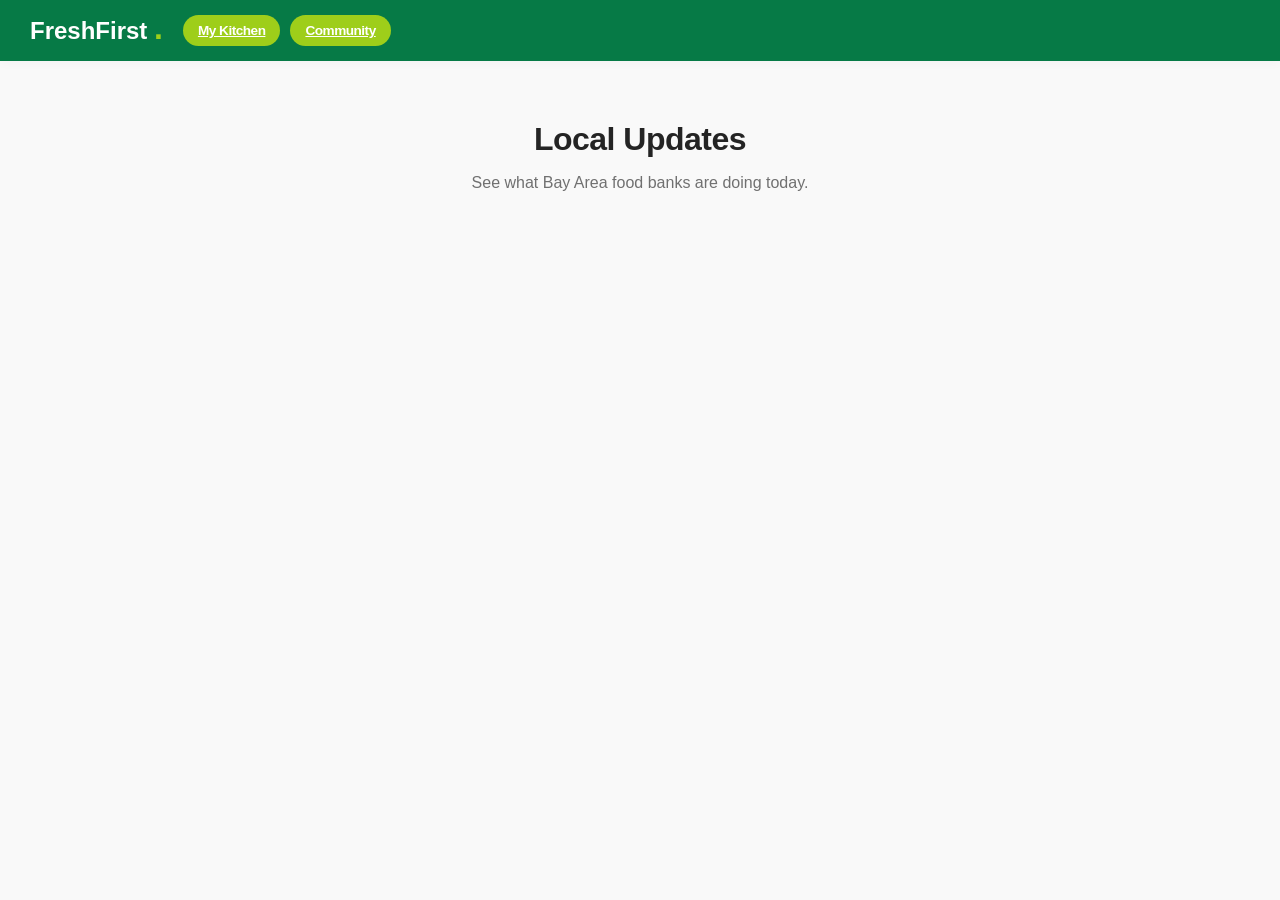
<file: Instagram.html>
<!DOCTYPE html>
<html lang="en">

<head>
    <meta charset="UTF-8">
    <meta name="viewport" content="width=device-width, initial-scale=1.0">
    <title>FreshFirst - Community Updates</title>
    <link rel="stylesheet" href="styles.css">
    <style>
        /* Existing styles maintained */
        .main-wrapper {
            font-family: sans-serif;
        }

        .news-grid {
            display: grid;
            grid-template-columns: repeat(auto-fill, minmax(350px, 1fr));
            gap: 20px;
            padding: 20px;
        }

        .insta-wrapper {
            display: flex;
            justify-content: center;
        }

        .navbar {
            background: var(--hf-green);
            padding: 15px 30px;
            display: flex;
            position: fixed;
            top: 0;
            width: 100%;
            z-index: 500;

            box-sizing: border-box;

            justify-content: flex-start;
            align-items: center;
            box-shadow: 0 2px 10px rgba(0, 0, 0, 0.03);
        }
    </style>
</head>

<body>

    <div class="main-wrapper">
        <nav class="navbar">
            <div class="logo">FreshFirst <span class="lime-dot">.</span></div>
            <a href="index.html" class="btn"
                style="background: var(--hf-lime); padding: 8px 15px; font-size: 0.85rem; margin-left: 20px; margin-right: 10px; color: white !important;">
                My Kitchen
            </a>
            <a href="donate.html" class="btn"
                style="background: var(--hf-lime); padding: 8px 15px; font-size: 0.85rem; margin-right: 10px; color: white !important;">
                Community
            </a>
            <div id="newsTrigger" class="hidden" style="margin-left: auto; margin-right: 15px;">
                <button id="openNewsBtn" class="btn btn-outline"
                    style="padding: 5px 12px; font-size: 0.85rem; border: 1px solid #4285F4; color: #4285F4; background: transparent; border-radius: 8px; cursor: pointer;">📰
                    News</button>
            </div>
        </nav>

        <div class="news-header" style="text-align: center; padding: 40px 0; margin-top: 60px;">
            <h1 class="hero-title">Local Updates</h1>
            <p class="hero-subtitle">See what Bay Area food banks are doing today.</p>
        </div>

        <div class="container news-grid">

            <div class="insta-wrapper">
                <blockquote class="instagram-media" data-instgrm-captioned
                    data-instgrm-permalink="https://www.instagram.com/reel/DTJKKhBlWg4/" data-instgrm-version="14">
                </blockquote>
            </div>

            <div class="insta-wrapper">
                <blockquote class="instagram-media" data-instgrm-captioned
                    data-instgrm-permalink="https://www.instagram.com/p/DTNkmu4ksoA/" data-instgrm-version="14">
                </blockquote>
            </div>

            <div class="insta-wrapper">
                <blockquote class="instagram-media" data-instgrm-captioned
                    data-instgrm-permalink="https://www.instagram.com/p/DR1o4quCNWo/" data-instgrm-version="14">
                </blockquote>
            </div>

            <div class="insta-wrapper">
                <blockquote class="instagram-media" data-instgrm-permalink="https://www.instagram.com/p/DQNVIP_kkWv/"
                    data-instgrm-version="14"></blockquote>
            </div>

            <div class="insta-wrapper">
                <blockquote class="instagram-media" data-instgrm-permalink="https://www.instagram.com/p/CC9kQjQH4Cs/"
                    data-instgrm-version="14"></blockquote>
            </div>

            <div class="insta-wrapper">
                <blockquote class="instagram-media" data-instgrm-permalink="https://www.instagram.com/p/DSTVidYEgjX/"
                    data-instgrm-version="14"></blockquote>
            </div>

            <div class="insta-wrapper">
                <blockquote class="instagram-media" data-instgrm-permalink="https://www.instagram.com/p/DSwImKKEfHa/"
                    data-instgrm-version="14"></blockquote>
            </div>

        </div>
    </div>

    <script async src="//www.instagram.com/embed.js"></script>
</body>

</html>
</file>
<file: styles.css>
/* --- HelloFresh-Inspired Variables --- */
:root {
    --hf-green: #067A46;       /* The core HelloFresh Green */
    --hf-green-dark: #045a32;
    --hf-lime: #9ECE1A;        /* Fresh accent lime */
    --hf-navy: #242424;        /* Primary text */
    --hf-grey: #707070;        /* Secondary text */
    --hf-bg: #F9F9F9;          /* Light background */
    --hf-white: #FFFFFF;
    --hf-alert: #D9534F;
    --hf-warning: #F4B400;
    
    --radius-sm: 8px;
    --radius-lg: 16px;
    --shadow-card: 0 4px 12px rgba(0,0,0,0.06);
    --shadow-hover: 0 6px 16px rgba(0,0,0,0.12);
}

/* --- Base Typography & Reset --- */
body { 
    background-color: var(--hf-bg); 
    color: var(--hf-navy); 
    font-family: 'Nunito', sans-serif; /* "Human" body font */
    margin: 0; 
    padding: 0;
    -webkit-font-smoothing: antialiased;
}

h1, h2, h3, .btn {
    font-family: 'Poppins', sans-serif; /* Geometric heading font */
    letter-spacing: -0.5px;
}

.container { 
    max-width: 1200px; 
    margin: 0 auto; 
    padding: 20px;
    padding-top: 50px;
}

/* --- Navigation --- */
.navbar {
    background: var(--hf-green);
    padding: 15px 30px;
    display: flex;
    position: fixed;
    top: 0;
    width: 100%;
    z-index: 500;
    
    box-sizing: border-box;
    
    justify-content: flex-start;
    align-items: center;
    box-shadow: 0 2px 10px rgba(0,0,0,0.03);
}

.user-info {
    margin-left: auto;
    display: flex;
    align-items: center;
    gap: 10px;
     font-family: 'Poppins', sans-serif !important;
     color: white !important;
}

.logo {
    font-size: 1.5rem;
    font-weight: 700;
    color:white !important;
}

.lime-dot { color: var(--hf-lime); font-size: 2rem; line-height: 0; }

.logout-link {
    text-decoration: none;
    color: white !important;
    background-color: #ca5c55;
    padding: 8px 12px;
    border-radius: 4px;
    font-weight: 600;
    font-size: 0.9rem;
    margin-left: 10px;
}

/* --- Buttons --- */
.btn { 
    padding: 12px 24px; 
    border-radius: 50px; /* Pill shape is key to HF style */
    font-weight: 600; 
    cursor: pointer; 
    border: none; 
    font-size: 1rem; 
    transition: all 0.2s ease;
    display: inline-flex;
    align-items: center;
    justify-content: center;
    gap: 8px;
}

.btn:active { transform: scale(0.98); }

.btn-primary { 
    background: var(--hf-green); 
    color: white; 
}
.btn-primary:hover { background: var(--hf-green-dark); box-shadow: 0 4px 10px rgba(6, 122, 70, 0.3); }

.btn-outline {
    background: transparent;
    border: 2px solid #ddd;
    color: var(--hf-grey);
}

.btn-danger {
    background: #FFF0F0;
    color: var(--hf-alert);
}

.btn-google { 
    background: var(--hf-white); 
    color: var(--hf-navy); 
    border: 1px solid #ddd;
    width: 100%;
    max-width: 300px;
    margin: 0 auto;
    box-shadow: 0 2px 5px rgba(0,0,0,0.05);
}
.google-icon { width: 18px; height: 18px; }

/* --- Login Card --- */
.login-card {
    text-align: center;
    background: white;
    padding: 60px 20px;
    border-radius: var(--radius-lg);
    box-shadow: var(--shadow-card);
    max-width: 500px;
    margin: 50px auto;
}


.hero-title { font-size: 2rem; margin-bottom: 10px; }
.hero-subtitle { color: var(--hf-grey); margin-bottom: 30px; }

/* --- Dashboard --- */
.action-bar {
    display: flex;
    justify-content: space-between;
    align-items: center;
    margin: 30px 0 20px;
}

.dashboard-grid {
    display: grid;
    grid-template-columns: 320px 1fr;
    gap: 25px;
    height: 70vh;
}

/* --- Cards & Sidebar --- */
.card {
    background: var(--hf-white);
    border-radius: var(--radius-lg);
    box-shadow: var(--shadow-card);
    padding: 20px;
    display: flex;
    flex-direction: column;
    border: 1px solid #f0f0f0;
}

.card-header {
    margin: 0 0 15px 0;
    font-size: 1.1rem;
    color: var(--hf-navy);
    padding-bottom: 10px;
    border-bottom: 2px solid #f5f5f5;
}

/* Food Items (Sidebar) */
.food-card {
    background: #fff;
    border: 1px solid #eee;
    border-radius: var(--radius-sm);
    padding: 12px;
    margin-bottom: 10px;
    display: flex;
    justify-content: space-between;
    align-items: center;
    transition: transform 0.2s;
    /* overflow-x: scroll; */
}
.food-card > div:first-child {
    flex: 1;
    min-width: 0;
}

.food-card:hover { 
    transform: translateX(4px); 
    border-color: var(--hf-green);
}

.food-card strong { display: block; font-size: 0.95rem; overflow:hidden;text-overflow:ellipsis;white-space: nowrap;display:block;}
.food-card small { color: var(--hf-grey); font-size: 0.8rem; }
.days-left { font-weight: 800; font-size: 1.2rem; color: var(--hf-green); }

/* Urgency Colors */
.food-card.urgent { border-left: 4px solid var(--hf-alert); }
.food-card.soon { border-left: 4px solid var(--hf-warning); }
.food-card.safe { border-left: 4px solid var(--hf-green); }

/* --- Calendar --- */
.calendar-nav {
    display: flex;
    justify-content: space-between;
    align-items: center;
    margin-bottom: 20px;
}
.calendar-nav h2 { margin: 0; font-size: 1.2rem; }
.nav-btn {
    background: #f5f5f5;
    border: none;
    border-radius: 50%;
    width: 36px; height: 36px;
    cursor: pointer;
    font-weight: bold;
    color: var(--hf-navy);
}

.calendar-header-row {
    display: grid;
    grid-template-columns: repeat(7, 1fr);
    text-align: center;
    font-weight: 600;
    color: var(--hf-grey);
    font-size: 0.8rem;
    margin-bottom: 10px;
    text-transform: uppercase;
}

.calendar-grid {
    display: grid;
    grid-template-columns: repeat(7, 120px);
    grid-auto-rows: 1fr;
    gap: 8px;
    height: 100%;
}

.cal-day {
    border: 1px solid #f0f0f0;
    border-radius: var(--radius-sm);
    padding: 8px;
    position: relative;
    min-height: 80px;
    background: #fff;
}

.cal-day.today {
    /* Keep the green border highlight */
    border: 2px solid var(--hf-green);

    /* 1. YOUR IMAGE (Make sure path is correct!) */
    background-image: url('IMG_5393.jpg'); 
    background-size: cover;
    background-position: center;

    /* 2. THE OPACITY TRICK */
    /* This adds an 85% opaque white layer ON TOP of the image */
    background-color: rgba(255, 255, 255, 0.85); 
    
    /* This blends the white layer with the image so it looks faded */
    background-blend-mode: overlay; 
}

.day-number { 
    font-weight: 700; 
    font-size: 0.85rem; 
    color: var(--hf-grey); 
    margin-bottom: 5px; 
}

/* Calendar Pills */
.cal-item-pill {
    background: var(--hf-green);
    color: white;
    font-size: 0.7rem;
    padding: 2px 6px;
    border-radius: 4px;
    margin-bottom: 2px;
    white-space: nowrap;
    overflow: hidden;
    text-overflow: ellipsis;
    cursor: pointer;
}
.cal-item-pill.soon { background: var(--hf-warning); color: #333; }
.cal-item-pill.urgent { background: var(--hf-alert); }

/* --- Modal --- */
.modal-content {
    background: white;
    border-radius: var(--radius-lg);
    padding: 30px;
    width: 90%;
    max-width: 400px;
    box-shadow: 0 10px 30px rgba(0,0,0,0.2);
    text-align: left;
    position: relative;
}

.close { position: absolute; top: 20px; right: 20px; font-size: 1.5rem; cursor: pointer; }

.modal-header-section { margin-bottom: 20px; border-bottom: 1px solid #eee; padding-bottom: 15px; }
.modal-header-section h2 { margin: 0 0 5px 0; color: var(--hf-navy); }
.badge { background: #eee; padding: 4px 10px; border-radius: 12px; font-size: 0.75rem; font-weight: 700; text-transform: uppercase; color: #555; }

.modal-details { margin-bottom: 25px; }
.detail-row { display: flex; justify-content: space-between; padding: 10px 0; border-bottom: 1px solid #f9f9f9; }
.text-alert { color: var(--hf-alert); }

.modal-actions { display: flex; flex-direction: column; gap: 10px; }
.secondary-actions { display: flex; gap: 10px; }
.secondary-actions .btn { flex: 1; }

/* Mobile Responsiveness */
@media (max-width: 768px) {
    .dashboard-grid { grid-template-columns: 1fr; height: auto; }
    .sidebar { order: 2; height: 300px; }
    .calendar-container { order: 1; height: 500px; }
    .action-bar { flex-direction: column; gap: 15px; align-items: flex-start; }
    .btn-camera { width: 100%; }
}

.hidden { display: none !important; }


/* --- Modal Overlay (The background dimmer) --- */
.modal {
    position: fixed; /* Stays in place when scrolling */
    z-index: 1000;   /* Sits on top of everything */
    left: 0;
    top: 0;
    width: 100%;
    height: 100%;
    background-color: rgba(0, 0, 0, 0.6); /* Dimmed background */
    
    /* Flexbox Magic to Center the Box */
    display: flex;
    align-items: center;     /* Vertical Center */
    justify-content: center; /* Horizontal Center */
    
    /* Animation */
    opacity: 1;
    transition: opacity 0.3s ease;
}

/* Hide it smoothly */
.modal.hidden {
    display: none;
    opacity: 0;
    pointer-events: none;
}

/* --- CHATBOT STYLES --- */
.chat-toggle-btn {
    position: fixed;
    bottom: 30px;
    right: 30px;
    background: var(--hf-green);
    color: white;
    border: none;
    border-radius: 50px;
    padding: 15px 25px;
    font-size: 1rem;
    font-weight: 700;
    box-shadow: 0 4px 15px rgba(0,0,0,0.2);
    cursor: pointer;
    z-index: 2000;
    transition: transform 0.2s;
    font-family: 'Poppins', sans-serif;
}

.chat-toggle-btn:hover {
    transform: scale(1.05);
    background: var(--hf-green-dark);
}

.chat-window {
    position: fixed;
    bottom: 100px;
    right: 30px;
    width: 350px;
    height: 500px;
    background: white;
    border-radius: 16px;
    box-shadow: 0 5px 25px rgba(0,0,0,0.15);
    display: flex;
    flex-direction: column;
    z-index: 2000;
    overflow: hidden;
    border: 1px solid #eee;
    font-family: 'Nunito', sans-serif;
}

.chat-header {
    background: var(--hf-green);
    color: white;
    padding: 15px;
    font-weight: 700;
    display: flex;
    justify-content: space-between;
    align-items: center;
}

.close-chat { font-size: 1.5rem; cursor: pointer; }

.chat-messages {
    flex: 1;
    padding: 15px;
    overflow-y: auto;
    background: #f9f9f9;
    display: flex;
    flex-direction: column;
    gap: 10px;
}

.message {
    max-width: 80%;
    padding: 10px 14px;
    border-radius: 12px;
    font-size: 0.9rem;
    line-height: 1.4;
}

.message.bot {
    background: white;
    border: 1px solid #eee;
    align-self: flex-start;
    border-bottom-left-radius: 2px;
}

.message.user {
    background: var(--hf-lime);
    color: var(--hf-navy);
    align-self: flex-end;
    border-bottom-right-radius: 2px;
}

.chat-input-area {
    padding: 10px;
    background: white;
    border-top: 1px solid #eee;
    display: flex;
    gap: 10px;
}

#chatInput {
    flex: 1;
    padding: 10px;
    border: 1px solid #ddd;
    border-radius: 20px;
    outline: none;
    font-family: inherit;
}

.btn-send {
    background: var(--hf-green);
    color: white;
    border: none;
    width: 40px;
    height: 40px;
    border-radius: 50%;
    cursor: pointer;
    font-size: 1.2rem;
    display: flex;
    align-items: center;
    justify-content: center;
}

#toast {
    visibility: hidden;
    min-width: 250px;
    background-color: #333;
    color: #fff;
    text-align: center;
    border-radius: 4px;
    padding: 16px;
    position: fixed;
    z-index: 10000;
    left: 50%;
    bottom: 30px;
    transform: translateX(-50%);
    font-size: 17px;
    opacity: 0;
    transition: opacity 0.5s, bottom 0.5s;
}

#toast.show {
    visibility: visible;
    opacity: 1;
    bottom: 50px;
}
</file>
